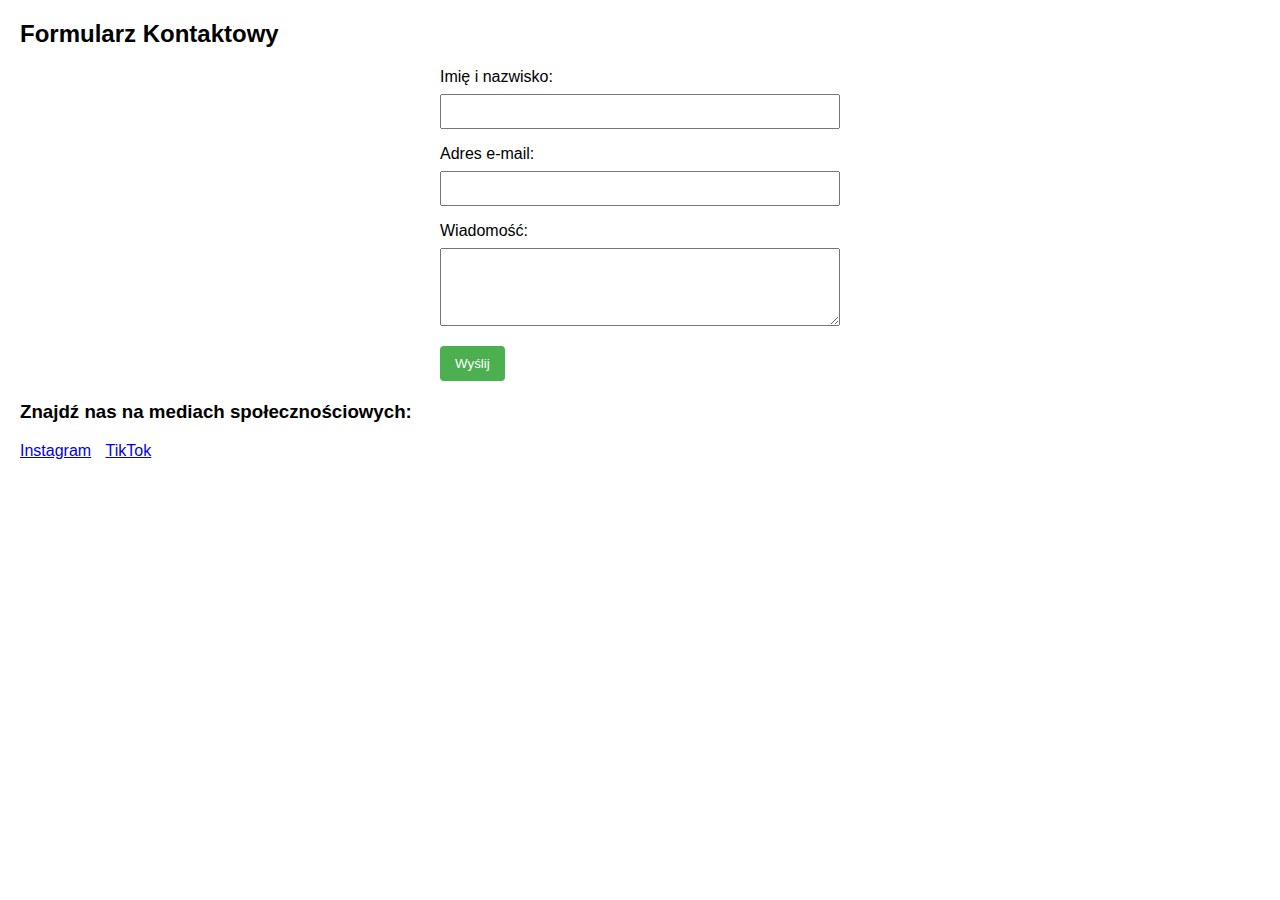
<file: kontakt.html>
<!DOCTYPE html>
<html lang="en">
<head>
    <meta charset="UTF-8">
    <meta name="viewport" content="width=device-width, initial-scale=1.0">
    <title>Strona Kontaktowa</title>
    <style>
        body {
            font-family: Arial, sans-serif;
            margin: 20px;
        }

        form {
            max-width: 400px;
            margin: 0 auto;
        }

        label {
            display: block;
            margin-bottom: 8px;
        }

        input, textarea {
            width: 100%;
            padding: 8px;
            margin-bottom: 16px;
            box-sizing: border-box;
        }

        button {
            background-color: #4CAF50;
            color: white;
            padding: 10px 15px;
            border: none;
            border-radius: 4px;
            cursor: pointer;
        }

        button:hover {
            background-color: #45a049;
        }

        .social {
            margin-top: 20px;
        }

        .social a {
            display: inline-block;
            margin-right: 10px;
        }
    </style>
</head>
<body>

    <h2>Formularz Kontaktowy</h2>

    <form action="#" method="post">
        <label for="name">Imię i nazwisko:</label>
        <input type="text" id="name" name="name" required>

        <label for="email">Adres e-mail:</label>
        <input type="email" id="email" name="email" required>

        <label for="message">Wiadomość:</label>
        <textarea id="message" name="message" rows="4" required></textarea>

        <button type="submit">Wyślij</button>
    </form>

    <div class="social">
        <h3>Znajdź nas na mediach społecznościowych:</h3>
        <a href="https://www.instagram.com/twoj_instagram/" target="_blank">Instagram</a>
        <a href="https://www.tiktok.com/@twoj_tiktok" target="_blank">TikTok</a>
        <!-- Dodaj inne media społecznościowe według potrzeb -->
    </div>

</body>
</html>
</file>
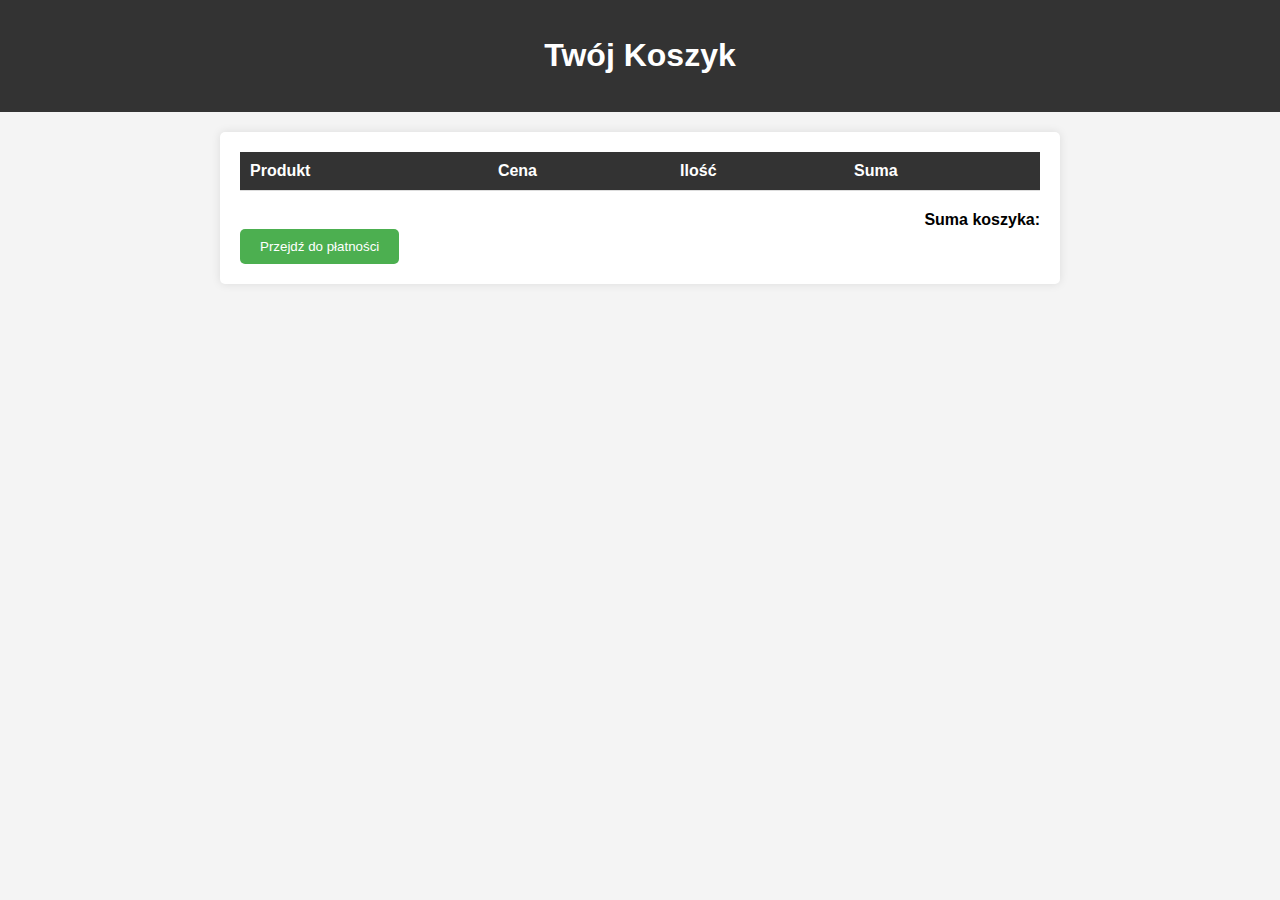
<file: koszyk.html>
<!DOCTYPE html>
<html lang="en">
<head>
    <meta charset="UTF-8">
    <meta name="viewport" content="width=device-width, initial-scale=1.0">
    <title>Twój Koszyk</title>
    <style>
        body {
            font-family: Arial, sans-serif;
            margin: 0;
            padding: 0;
            background-color: #f4f4f4;
        }

        header {
            background-color: #333;
            color: #fff;
            text-align: center;
            padding: 1em 0;
        }

        section {
            max-width: 800px;
            margin: 20px auto;
            padding: 20px;
            background-color: #fff;
            border-radius: 5px;
            box-shadow: 0 0 10px rgba(0, 0, 0, 0.1);
        }

        table {
            width: 100%;
            border-collapse: collapse;
            margin-bottom: 20px;
        }

        th, td {
            padding: 10px;
            text-align: left;
            border-bottom: 1px solid #ddd;
        }

        th {
            background-color: #333;
            color: #fff;
        }

        .cart-total {
            text-align: right;
            font-weight: bold;
        }

        .checkout-btn {
            background-color: #4caf50;
            color: #fff;
            padding: 10px 20px;
            border: none;
            border-radius: 5px;
            cursor: pointer;
        }

        .checkout-btn:hover {
            background-color: #45a049;
        }
    </style>
</head>
<body>

    <header>
        <h1>Twój Koszyk</h1>
    </header>

    <section>
        <table>
            <thead>
                <tr>
                    <th>Produkt</th>
                    <th>Cena</th>
                    <th>Ilość</th>
                    <th>Suma</th>
                </tr>
            
                </tr>
            </tbody>
        </table>

        <div class="cart-total">Suma koszyka: </div>
        <button class="checkout-btn">Przejdź do płatności</button>
    </section>

</body>
</html>
</file>
